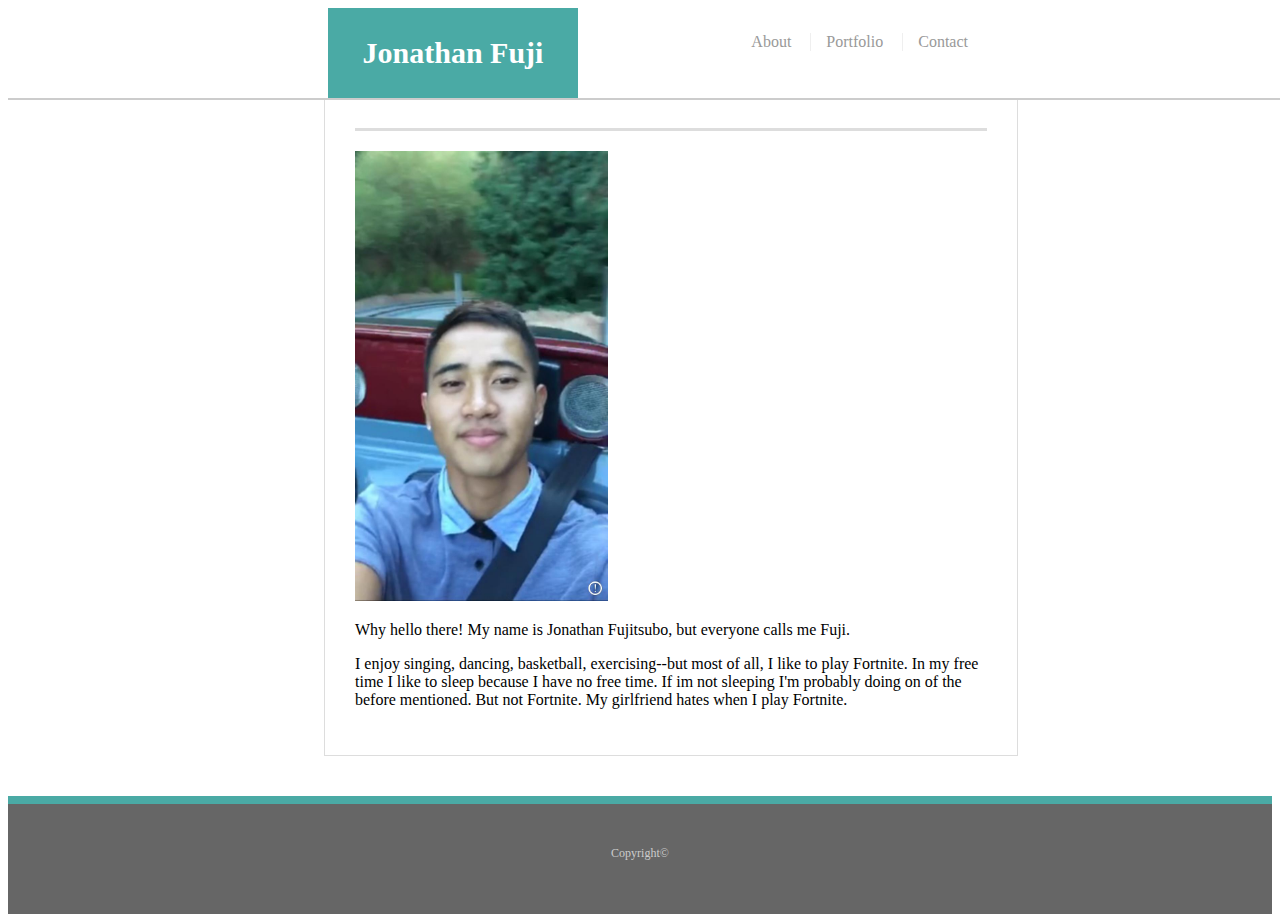
<file: index.html>
<!DOCTYPE html>
<html lang="en">
        
<!--NOTE: my original hw was very sloppy so I referred to the solutions for it for this-->
<head>
    <Title>About</Title>
    <link rel="stylesheet" href="./assets/css/style.css">
</head>

<body>
        <!--Top Nav Bar-->
        <header id="nav-bar">
            <div class="container">
              <a href="index.html" id="nav-title">Jonathan Fuji</a>
              <nav>
                <a href="index.html">About</a>
                <a href="portfolio.html">Portfolio</a>
                <a href="contact.html">Contact</a>
              </nav>
            </div>
          </header>


    <!--ABOUT ME SECTION-->
    <div id="main-container" class="container">
        <section class="main-section">
          <h1>About Me</h1>
    
          <img src="./assets/images/thumbnail.jpg" width = "200px" class="auth-image" alt="Hey thats me!">
    
          <p>Why hello there! My name is Jonathan Fujitsubo, but everyone calls me Fuji.</p>
    
          <p>I enjoy singing, dancing, basketball, exercising--but most of all, I like to play Fortnite. In my free time I like to sleep because I have no free time. If im not sleeping I'm probably doing on of the before mentioned. But not Fortnite. My girlfriend hates when I play Fortnite.</p>
    
        </section>
    
       
    </div>

    <footer>
        <div class="container">
                <p>Copyright©</p>
              </div>
    
    </footer>


</body>
</file>
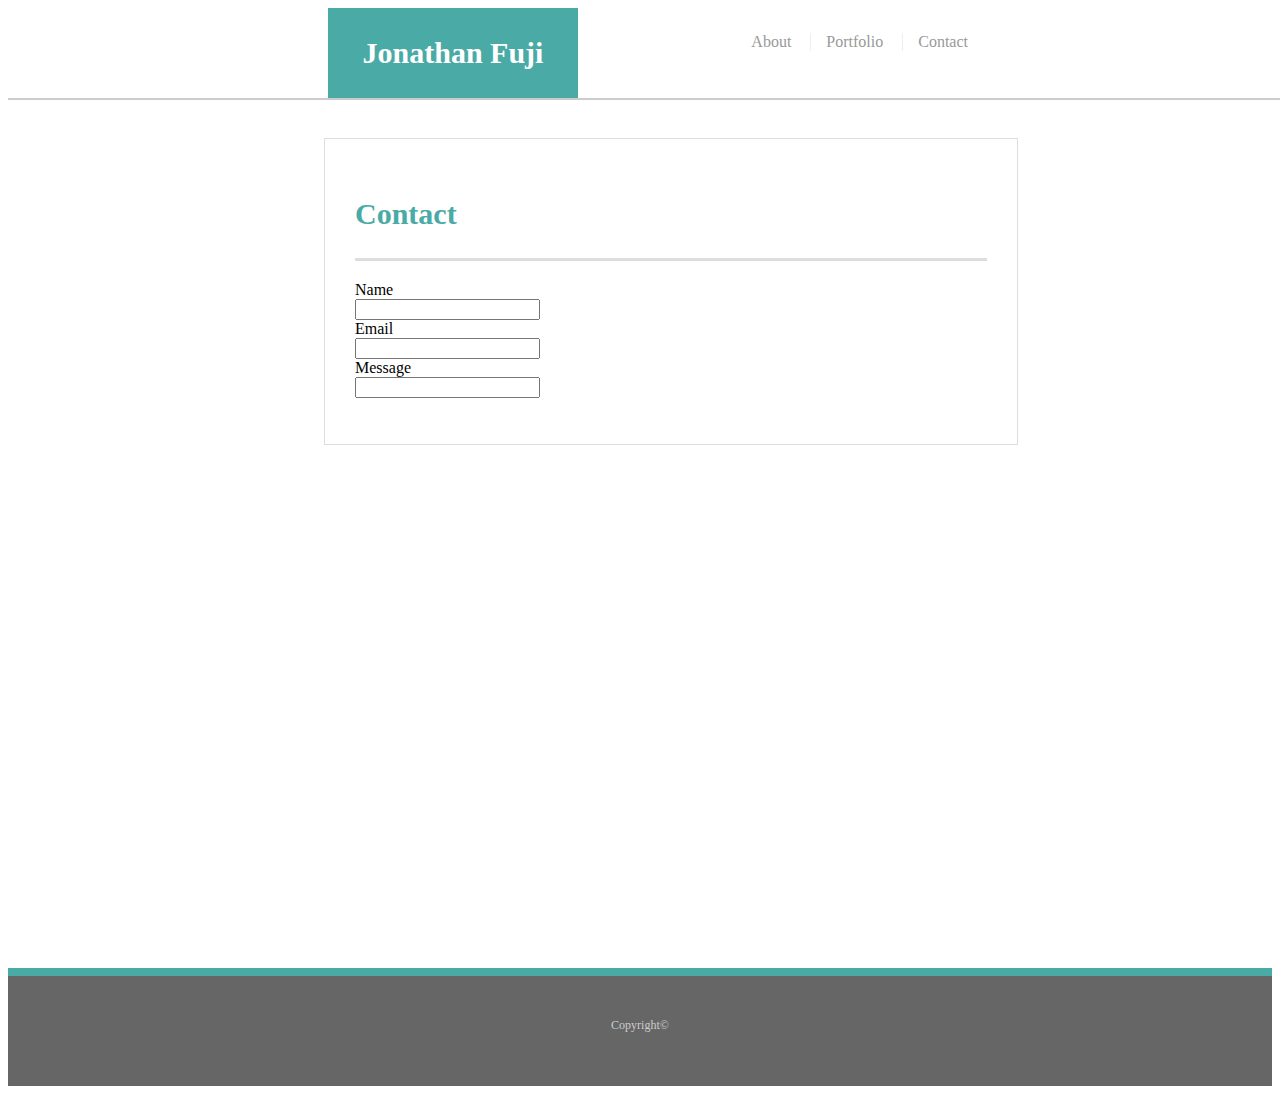
<file: contact.html>
<!DOCTYPE html>
<html lang="en">
<head>
   <Title>Contact</Title>
    <link rel="stylesheet" href="./assets/css/style.css">
</head>

<body>
    <header id="nav-bar">
        <div class="container">
          <a href="index.html" id="nav-title">Jonathan Fuji</a>
          <nav>
            <a href="index.html">About</a>
            <a href="portfolio.html">Portfolio</a>
            <a href="contact.html">Contact</a>
          </nav>
        </div>
      </header>
    
   
        <!--CONTACT SECTION-->
        <div id = "main-body" class = "container">
            <section class = "main-section">
            <h1>Contact</h1>
            <div>
                    <form>
                        <p>Name<br>
                            <input type="text" name="Your Name">
                            <br>
                            Email
                            <br>
                            <input type="text" name="Your Email">
                            <br>
                            Message
                            <br>
                            <input class = "messagebox" type="text" name="">

                        </p>
                            
                          </form>
        </div>  
            </div>
        
            
    
           
            </section>
      
    <footer>
        <div class="container">
                <p>Copyright©</p>
              </div>
    
    </footer>
    
</body>
</file>
<file: assets/css/style.css>
/* HTML STYLES */

/*header*/
#nav-bar {
  position: fixed;
  z-index: 99;
  width: 100%;
  margin: 0 0 30px;
  overflow: auto;
  color: #ffffff;
  background: #ffffff;
  border-bottom: 2px solid #cccccc;
}

#nav-title {
  float: left;
  width: 250px;
  height: 90px;
  font-family: Georgia, Times, "Times New Roman", serif;
  font-size: 30px;
  font-weight: 700;
  line-height: 90px;
  color: #ffffff;
  text-align: center;
  text-decoration: none;
  background: #4aaaa5;
}

nav {
  float: right;
  margin-top: 25px;
}

nav a {
  display: inline-block;
  padding-left: 15px;
  margin-left: 15px;
  line-height: 18px;
  color: #999;
  text-decoration: none;
  border-left: 1px solid #efefef;
}

nav a:first-child {
  border-left: 0 none;
}

/* main */

#main-body {
  padding-top: 130px;
  min-height: calc(100vh - 70px);
}

.main-section {
  float: left;
  width: 100%;
  max-width: 960px;
  padding: 30px;
  margin: 0 0 40px;
  background: #ffffff;
  border: 1px solid #dddddd;
}

h1,
h2,
h3 {
  font-family: Georgia, Times, "Times New Roman", serif;
  font-weight: 700;
  color: #4aaaa5;
}

h1 {
  padding-bottom: 20px;
  font-size: 30px;
  line-height: 49px;
  border-bottom: 3px solid #dddddd;
}

footer {
  padding: 30px 0;
  clear: both;
  font-size: 12px;
  color: #ffffff;
  color: #cccccc;
  text-align: center;
  background: #666666;
  border-top: 8px solid #4aaaa5;
  height: 50px;
}

h3, h2 {
  padding-bottom: 20px;
  margin-bottom: 15px;
  line-height: 22px;
  border-bottom: 2px solid #eeeeee;
}




.container {
  width: 100%;
  max-width: 960px;
  margin: 0 auto;
  clear: both;
}

.container {
  position: relative;
  width: 50%;
}


.container img {
  width: 40%;
  height: auto;
}


.container .btn {
  position: absolute;
  top: 50%;
  left: 50%;
  transform: translate(-50%, -50%);
  -ms-transform: translate(-50%, -50%);
  background-color: rgb(107, 94, 94);
  color: white;
  font-size: 20px;
  padding: 10px 20px;
  border: none;
  cursor: pointer;
  border-radius: 2px;
}

.container .btn:hover {
  background-color: black;
}









  /* MEDIA QUERIES*/

  @media only screen and (max-width: 980px) {
    .container {
      width: 980px;
    }
  }
  @media only screen and (max-width: 768px) {
    .container {
      width: 768px;
    }
  }
  @media only screen and (max-width: 640px) {
      .nav {
        float: left;
      }    
      .container {
        width: 640px;
    }
  }
</file>
